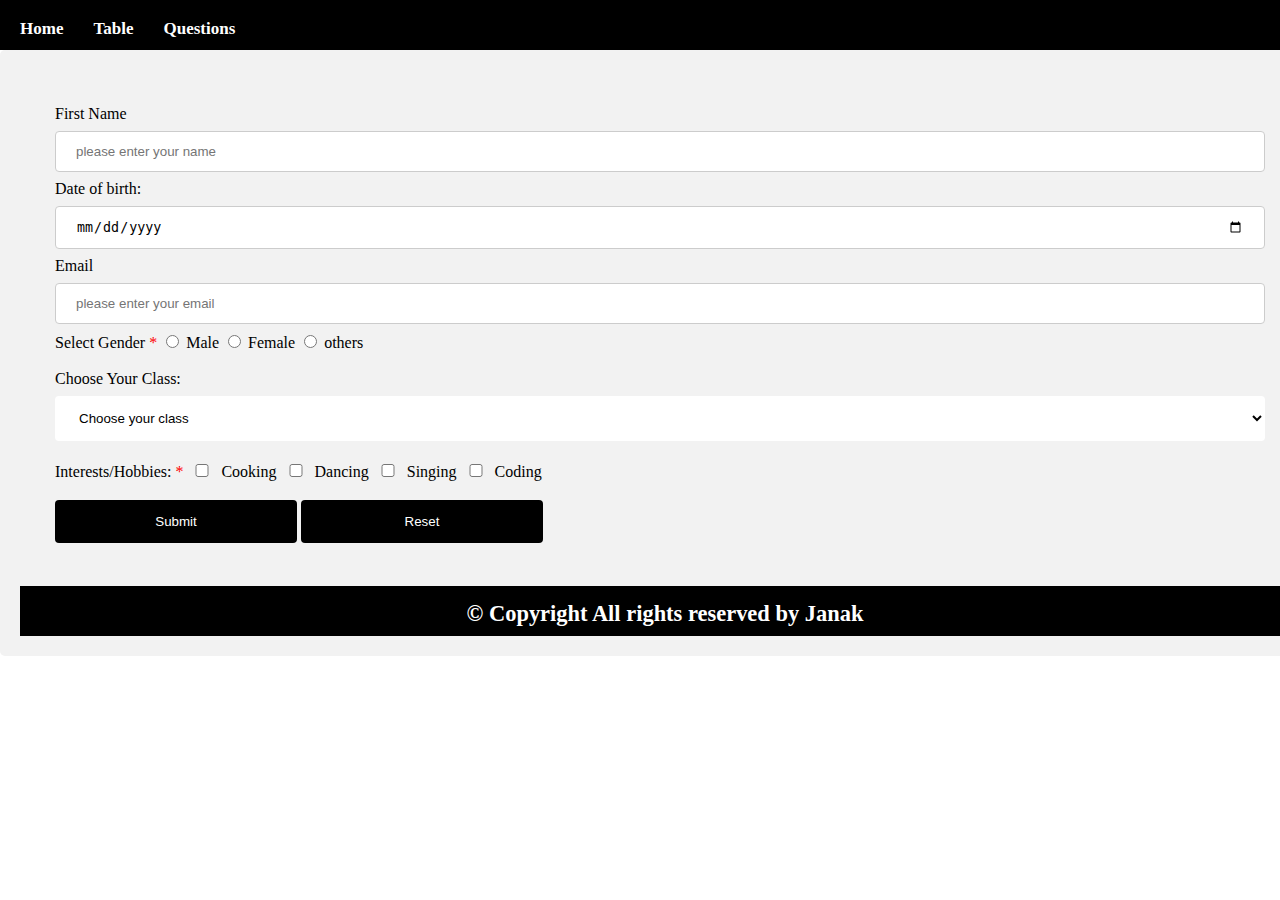
<file: index.html>
<!DOCTYPE html>
<html lang="en">

<head>
    <meta charset="UTF-8">
    <meta http-equiv="X-UA-Compatible" content="IE=edge">
    <meta name="viewport" content="width, initial-scale=1.0">
    <link rel="stylesheet" href="style.css">
    

    <title>Assignment</title>

</head>

<body>
    <header>
        <nav class="navbar">
            <a href="#">Home</a>
            <a class='table' href="table.html">Table</a>
            <a class='acc' href="ques.html">Questions</a>
        </nav>
    </header>
    <section class="data">
        <form method="post" class="main-form">
            <div>
                <label for="fname" >First Name</label>
                <input type="text" name="firstname"  placeholder="please enter your name" required>
            </div>
            <div>
                <label for="birthday" >Date of birth:</label>
                <input type="date" name="birthday" required >
            </div>
            <div>
                <label for="country" >Email</label>
                <input type="email" name="Email"  placeholder="please enter your email" required>
            </div>
            
            <div>
                <label for="gender" class="required">Select Gender</label>
                <input type="radio" id="Male" name="gender" value="Male">
                <label for="Male">Male</label>
                <input type="radio" id="Female" name="gender" value="Female">
                <label for="Female">Female</label>
                <input type="radio" id="others" name="gender" value="others">
                <label for="Female">others</label><br><br>
            </div>
            
           
            <div>
                        <label>Choose Your Class:</label>
                        <select style="background-color: white;color: black;width: 100%;" id="year" name="year" style="width: 100%;">
                            <option value="">Choose your class</option>
                            <option value="1st ">11th</option>
                            <option value="2nd">12th</option>
                            <option value="3rd">9th</option>
                            <option value="4th">10th</option>
                        </select>
            </div>
            <div>
                <label for="interests" class="required">Interests/Hobbies:</label>
               
                <input type="checkbox" name="interest2" class="requires" value="Cooking"> Cooking
                <input type="checkbox" name="interest3" class="requires" value="Dancing"> Dancing
                <input type="checkbox" name="interest4" class="requires" value="Singing"> Singing
                <input type="checkbox" name="interest5" class="requires" value="Coding"> Coding
            </div>

            <input type="submit" value="Submit" role="Button" tabindex="0" id="btn">
            <input type="reset" value="Reset" role="button" tabindex="0" id="reset">


        </form>
        <footer>
            <div style="height:40px;" class="main-footer">
                <h3 style="margin-top: 10px;">&copy Copyright All rights reserved by Janak</h3>
            </div>
        </footer>
    </section>

    <script>
        $(document).ready(function () {
            $(':input[type="submit"]').prop('disabled', true);
            $('input[type="email"]').keyup(function () {
                if ($(this).val == '') {
                    window.alert("Please complete all required fields");
                }
                else {
                    $(':input[type="submit"]').prop('disabled', false);
                }
            });
        });
    </script>
</body>

</html>
</file>
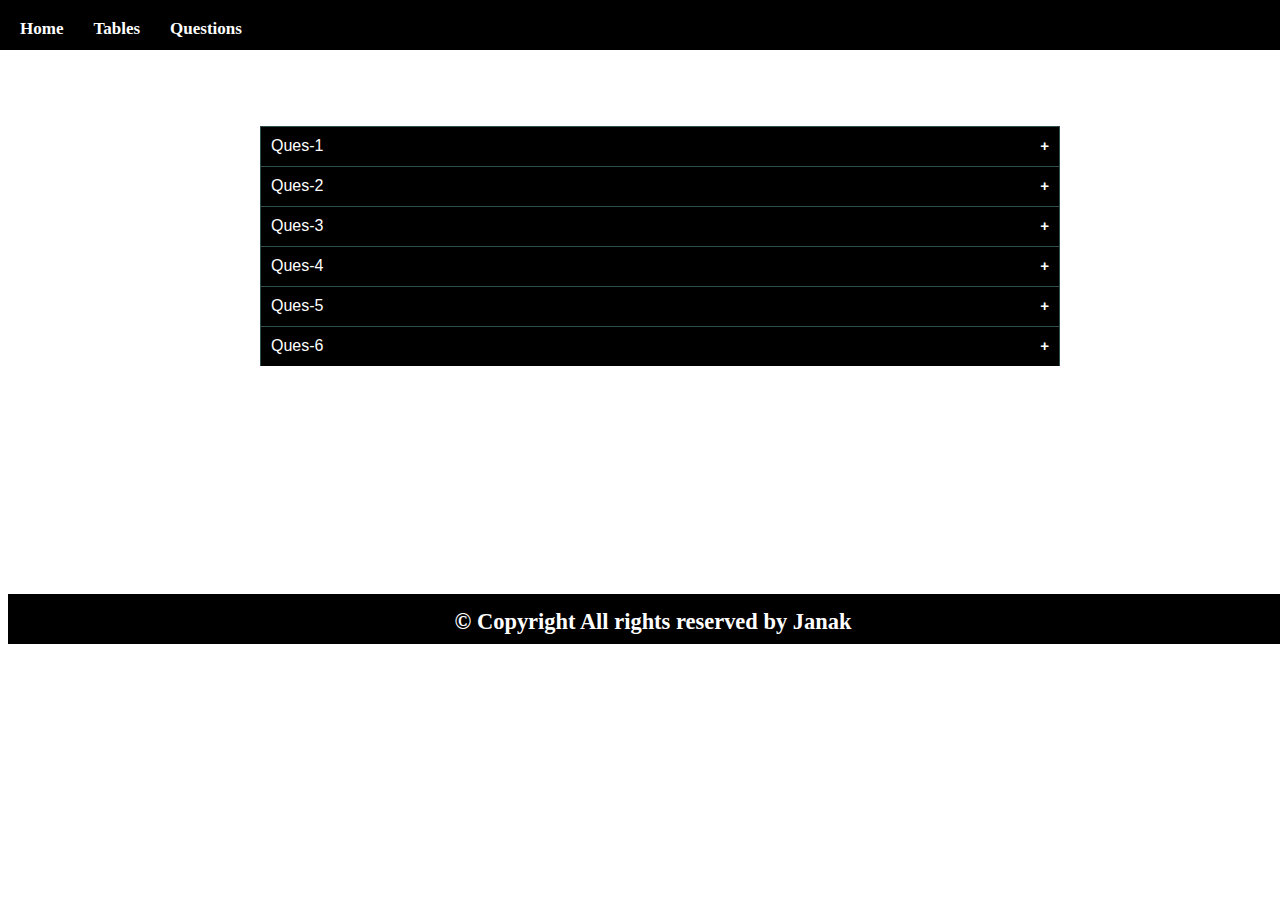
<file: ques.html>
<!DOCTYPE html>
<html lang="en">

<head>
  <meta charset="UTF-8">
  <meta http-equiv="X-UA-Compatible" content="IE=edge">
  <meta name="viewport" content="width=device-width, initial-scale=1.0">
  <title>Questions page</title>
  <link rel="stylesheet" href="style.css">
 
</head>

<body>
    <script>
        window.addEventListener("DOMContentLoaded", (event) => {
          let buttons = document.querySelectorAll("#accordion button");
          buttons.forEach((button) => {
            let content = button.nextElementSibling;
            button.addEventListener("click", (event) => {
              if (button.classList.contains("active")) {
                button.classList.remove("active");
                button.setAttribute("aria-expanded", false);
                content.style.maxHeight = null;
                content.setAttribute("aria-hidden", true);
              } else {
                button.classList.add("active");
                button.setAttribute("aria-expanded", true);
                content.style.maxHeight = content.scrollHeight + "px";
                content.setAttribute("aria-hidden", false);
              }
            });
          });
        });
      </script>
  <header>
    <nav class="navbar">
      <a href="index.html">Home</a>
      <a class='table' href="table.html">Tables</a>
      <a class='acc' href="ques.html">Questions</a>
    </nav>
  </header>
  <ul style="margin-top: 10%;" id="accordion">
    <li>
      <button aria-controls="content-1" aria-expanded="false" id="accordion-control-1">Ques-1
        </button>
      <div class="acc-item-content" aria-hidden="true" id="content-1">
        <p>Lorem, ipsum dolor sit amet consectetur adipisicing elit. Quod fugiat provident voluptatibus autem reprehenderit dolor 
            quasi neque aliquam maxime reiciendis! </p>
      </div>
    </li>
    <li>
      <button aria-controls="content-2" aria-expanded="false" id="accordion-control-2">Ques-2</button>
      <div class="acc-item-content" aria-hidden="true" id="content-2">
        <p>Lorem ipsum dolor sit amet, consectetur adipisicing elit. Facilis corrupti nisi harum quod doloremque iste nostrum illo,
             incidunt recusandae maiores!</p>
      </div>
    </li>
    <li>
      <button aria-controls="content-3" aria-expanded="false" id="accordion-control-3">Ques-3</button>
      <div class="acc-item-content" aria-hidden="true" id="content-3">
        <p>Lorem ipsum dolor sit amet consectetur adipisicing elit. Quo animi temporibus illum laborum sit magnam.</p>
      </div>
    </li>
    <li>
      <button aria-controls="content-4" aria-expanded="false" id="accordion-control-4">Ques-4</button>
      <div class="acc-item-content" aria-hidden="true" id="content-4">
        <p>Lorem ipsum dolor sit amet consectetur adipisicing elit. Omnis fugit repellat nam voluptatum pariatur modi
             quas quidem enim ipsum rem?</p>
      </div>
    </li>
    <li>
      <button aria-controls="content-5" aria-expanded="false" id="accordion-control-5">Ques-5</button>
      <div class="acc-item-content" aria-hidden="true" id="content-5">
        <p>Lorem ipsum, dolor sit amet consectetur adipisicing elit. Omnis, labore nostrum nihil praesentium vel eum aliquid eveniet accusantium
             consequuntur ullam? Quia, sint.</p>
      </div>
    </li>
    <li>
        <button aria-controls="content-4" aria-expanded="false" id="accordion-control-4">Ques-6</button>
        <div class="acc-item-content" aria-hidden="true" id="content-4">
          <p>Lorem ipsum dolor sit amet consectetur adipisicing elit. Omnis fugit repellat nam voluptatum pariatur modi
               quas quidem enim ipsum rem?</p>
        </div>
      </li>
  </ul>
  <footer>
    <div style="margin-top: 18%;" class="main-footer">
        <h3 style="margin-top: 10px;">&copy Copyright All rights reserved by Janak</h3>
    </div>
</footer>
</body>

</html>
</file>
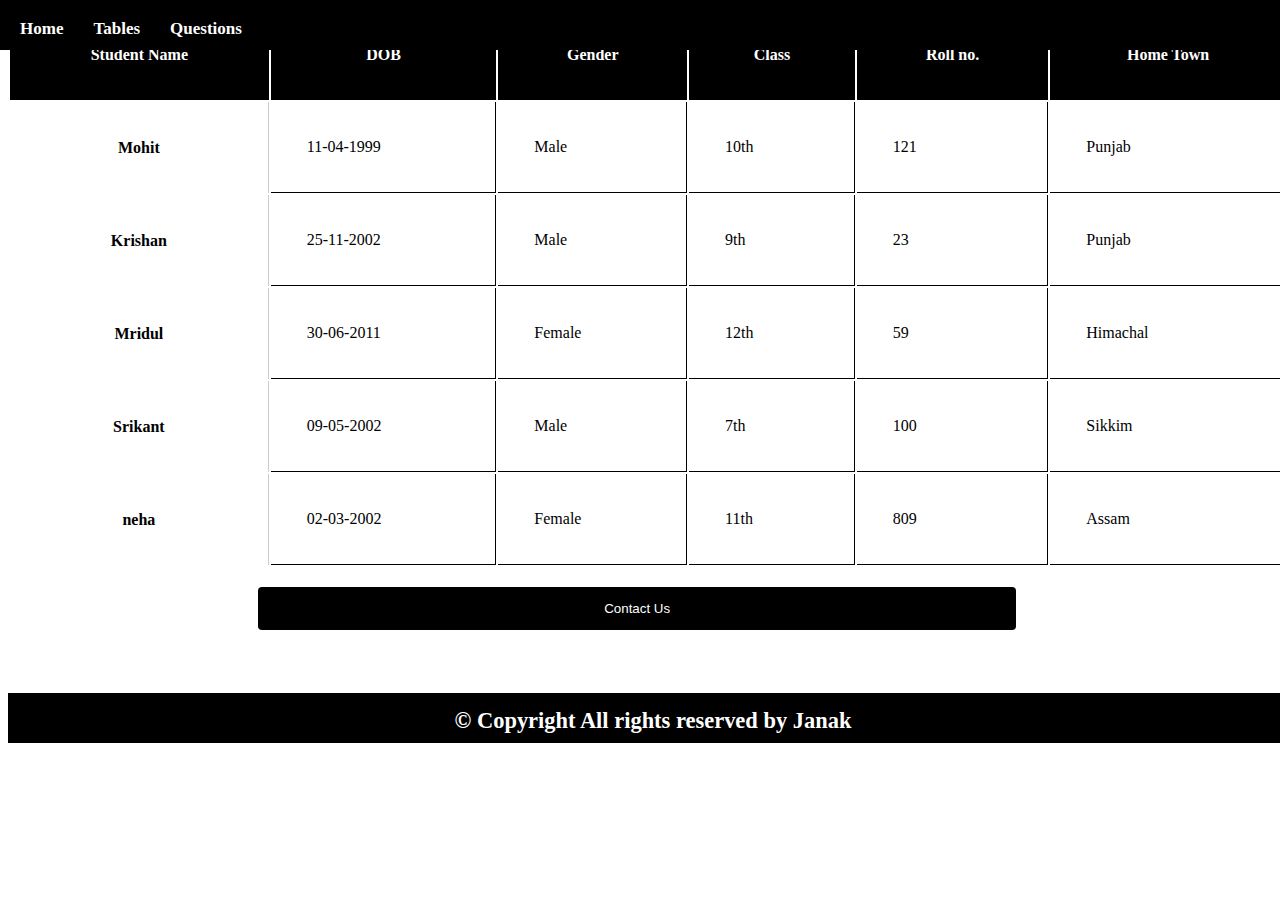
<file: table.html>
<!DOCTYPE html>
<html lang="en">
<head>
    <meta charset="UTF-8">
    <meta http-equiv="X-UA-Compatible" content="IE=edge">
    <meta name="viewport" content="width=device-width, initial-scale=1.0">
    <title>Table page</title>
    <link rel="stylesheet" href="style.css">
</head>
<body>
  <header>
    <nav class="navbar">
      
        <a href="index.html">Home</a>
        <a class='tables' href="table.html">Tables</a>
        <a class='acc' href="ques.html">Questions</a>
    </nav>
</header>
    <div>
        <table style="width: 100vw;">
            <thead>
                <tr>
                    <th scope="col">Student Name</th>
                    <th scope="col">DOB</th>
                    <th scope="col">Gender</th>
                    <th scope="col">Class</th>
                    <th scope="col">Roll no.</th>
                    <th scope="col">Home Town</th>
                    
                </tr>
            </thead>
            <tbody>
                <tr>
                    <th scope="row">Mohit</th>
                    <td>11-04-1999</td>
                    <td>Male</td>
                    <td>10th</td>
                    <td>121</td>
                    <td>Punjab</td>

                    
                </tr>
                <tr>
                    <th scope="row">Krishan</th>
                    <td>25-11-2002</td>
                    <td>Male</td>
                    <td>9th</td>
                    <td>23</td>
                    <td>Punjab</td>
                    
                </tr>
                <tr>
                    <th scope="row">Mridul</th>
                    <td>30-06-2011</td>
                    <td>Female</td>
                    <td>12th</td>
                    <td>59</td>
                    <td>Himachal</td>
                </tr>
                <tr>
                    <th scope="row">Srikant</th>
                    <td>09-05-2002</td>
                    <td>Male</td>
                    <td>7th</td>
                    <td>100</td>
                    <td>Sikkim</td>
                    
                </tr>
                <tr>
                    <th scope="row">neha</th>
                    <td>02-03-2002</td>
                    <td>Female</td>
                    <td>11th</td>
                    <td>809</td>
                    <td>Assam</td>
                  
                </tr>

            </tbody>   
        </table>
    </div>


    <!-- pop-up dialog box, containing a form -->
<dialog id="favDialog">
    <p> Lorem ipsum dolor sit amet consectetur adipisicing elit. Dolores, exercitationem? </p>
    <p>lorem Lorem ipsum dolor sit amet consectetur adipisicing elit. Ad, dolores quae?</p>
    <p>Lorem, ipsum dolor sit amet consectetur adipisicing elit. Consequuntur aliquid reprehenderit harum.</p>
    <p>Lorem ipsum, dolor sit amet consectetur adipisicing elit. Corporis, voluptates sit.</p>
    <p id="telephone">+91 96787689766</p>
        <button id="close" aria-label="close">&times;</button>
</div>
  </dialog>
  
  <div>
    <button style="margin-top: 20px;" id="popup">Contact Us</button>
  </div>
  <footer>
    <div style="margin-top: 5%;" class="main-footer">
        <h3 style="margin-top: 10px;">&copy Copyright All rights reserved by Janak</h3>
    </div>
</footer>
</body>
<script>
    const updateButton = document.getElementById("popup");
const cancelButton = document.getElementById("close");
const dialog = document.getElementById("favDialog");
dialog.returnValue = "favAnimal";

function openCheck(dialog) {
  if (dialog.open) {
    console.log("Dialog open");
  } else {
    console.log("Dialog closed");
  }
}

// Update button opens a modal dialog
updateButton.addEventListener("click", () => {
  dialog.showModal();
  openCheck(dialog);
});

// Form cancel button closes the dialog box
cancelButton.addEventListener("click", () => {
  dialog.close("animalNotChosen");
  openCheck(dialog);
});
</script>
</html>
</file>
<file: style.css>
.navbar{
    z-index: 2;
      position: fixed;
      top:0;
      left:0;
      background-color: black;
      width:100vw;
      height: 40px;
      padding:5px;
  }
  
  .navbar a{
      float:left;
      text-align:center;
      font-size: large;
      font-weight: bold;
      align-items: center;
      color:white;
      padding: 14px 15px;
      text-decoration: none;
      font-size: 17px;
  }
  .navbar  a:hover,a:focus,a:visited{
      border:1px dotted;
      
      color:white;
      margin-bottom: 2px;
      font-weight: bold;    
  }
   input:hover, button:hover, select:hover,
   input:focus, button:focus, select:focus {
          
          scale: 1.02;
  }
  .required:after {
    content:" *";
    color: red;
  }
  input[type=text], select {
      width: 100%;
      padding: 12px 20px;
      margin: 8px 0;
      display: inline-block;
      border: 1px solid #ccc;
      border-radius: 4px;
      box-sizing: border-box;
    }
    input[type=email], select {
      width: 100%;
      padding: 12px 20px;
      margin: 8px 0;
      display: inline-block;
      border: 1px solid #ccc;
      border-radius: 4px;
      box-sizing: border-box;
    }
    input[type=date], select {
      width: 100%;
      padding: 12px 20px;
      margin: 8px 0;
      display: inline-block;
      border: 1px solid #ccc;
      border-radius: 4px;
      box-sizing: border-box;
    }
  
  #btn:disabled{
      border: 1px solid black;
      background-color:black;
      color: white;
    }
  #btn, select{
      width: 20%;
      background-color: black;
      color: white;
      padding: 14px 20px;
      margin: 8px 0;
      border: none;
      border-radius: 4px;
      cursor: pointer;
    }
    
    #btn:hover,.btn:focus{
      font-weight: bold;
      color:black;
      background-color: white;
    }
    .popup {
      position: fixed;
      top: 0px;
      left: 0px;
      background: rgba(0, 0, 0, 0.58);
      width: 100%;
      height: 100%;
      display: none;
    }
    
    
    .popup-content {
      width: 600px;
      margin: 0 auto;
      padding: 40px;
      margin-top: 100px;
      border-radius: 3px;
      background: #fff;
      position: relative;
    }
    input{
      border:none;
      border-bottom:1px solid black;
    }
    
    
    .closeBtn {
      position: absolute;
      top: 5px;
      right: 12px;
      font-size: 17px;
      color: #7c7575;
      text-decoration: none;
    }
    input[type=reset], select {
      width: 20%;
      background-color: black;
      color: white;
      padding: 14px 20px;
      margin: 8px 0;
      border: none;
      border-radius: 4px;
      cursor: pointer;
    } 
    input[type=reset]:hover,button[type=reset]:focus{
      font-weight: bold;
      color:black;
      background-color: white;
    }
    .main-form{
    
      margin:20px;
      padding:15px 15px;
    }
     
    input[type=checkbox]{
      padding: 20px 15px;
      margin: 15px 0;
      width:30px;
      
    }
    section {
      position:fixed;
      top:50px;
      left:0;
      width:100vw;
      
      border-radius: 5px;
      background-color: #f2f2f2;
      padding: 20px;
    }
    .main-footer{
      
      background-color:black;
      color: white;
      width:100vw;
      height: 40px;
      padding:5px;
      text-align:center;
      font-size: larger;
      font-weight: bolder;   
  }
  
  tables {
    position: relative;
    border-collapse: collapse;
    width: 100%;
    margin-bottom: 40px;
    margin-top: 5%;
  }
  tables:focus, tables:hover {
    outline-style: solid;
    outline-color: black;
  }
  
  
  
  td,
  th {
    padding: 2.25em;
  }
  
  thead th {
    position: -webkit-sticky; /* for Safari */
    position: sticky;
    top: 0;
    background:black;
    color: #FFF;
  }
  
  thead th:first-child {
    left: 0;
    z-index: 1;
  }
  
  tbody th {
    position: -webkit-sticky; 
    position: sticky;
    left: 0;
    background: #FFF;
    border-right: 1px solid #CCC;
  }
  
  tbody td{
    border-right: 1px solid black;
    border-bottom: 1px solid black;   
  }
  
  tables > tr:hover,
  tbody tr:hover {
  background: #bdf;
  }
  
  div #popup
  {
      display: flex;
      justify-content: center;
      width: 60%;
      background-color: black;
      color: white;
      padding: 14px 20px;
      /*margin: 8px 0;*/
      margin-left : 250px;
      border: none;
      border-radius: 4px;
      cursor: pointer;;
  }
  div #popup:hover
  {
    font-weight: bold;
    color:black;
    background-color: white;
  }
  
  #telephone
  {
    color: #265301;
    font-weight: bold;
  }
  
  #telephone:focus-within, #telephone:hover
  {
    color: black;
    font-weight: bold;
    outline-style: dotted;
    outline-color: black;
    outline-width: 1px;
    outline-offset: 1px;
  
  
  }
  
  button:focus, button:hover  {
    outline: 2px solid black;
  }
  
  #close{
  background: none;
  color: inherit;
  border: none;
  padding: 0;
  font: inherit;
  cursor: pointer;
  outline: inherit;
    font-size: 30px;
    position: absolute;
    top: 0.5em;
    right: 0.5rem;
    margin-top: 0;
    line-height: 1;
    width: 20px;
  }
  
  #close:focus  {
    outline: 2px solid black;
    padding:0 0 0 0;
  }
  
  ul {
    list-style:none;
  } 
  
  
  #accordion button:focus{
    border-radius:0px;
    outline:none;
  }
  #accordion button{
      outline: none;
      background-color:black;
      padding: 10px;   
      border:none;
      border-bottom: 1px solid black; 
      color: white;
      width: 100%;
      text-align:left;
      font-size:16px;
      border-radius:0px;
  }
  #accordion li{
     border: 1px solid DarkSlateGray;
    border-bottom: none;
  
  }
  .acc-item-content{
    padding: 0px 10px;
  }
  .acc-item:last-child {
    border-bottom: 1px solid DarkSlateGray;
  }
  #accordion button::after{
    content: "\002B";
    font-weight: 900;
    font-size: 15px;
    float:right;
  }
  
  #accordion{
    width:80%;
    max-width: 800px;
    min-width: 275px;
    margin:auto;
  }
  .acc-item-content{
    max-height: 0;
    overflow: hidden;
    transition: max-height 0.3s ease-out;
  }
  
  #accordion button.active:after{
      content: "\2212";
    font-weight: 900;
    font-size: 22px;
    float:right;
  }
</file>
